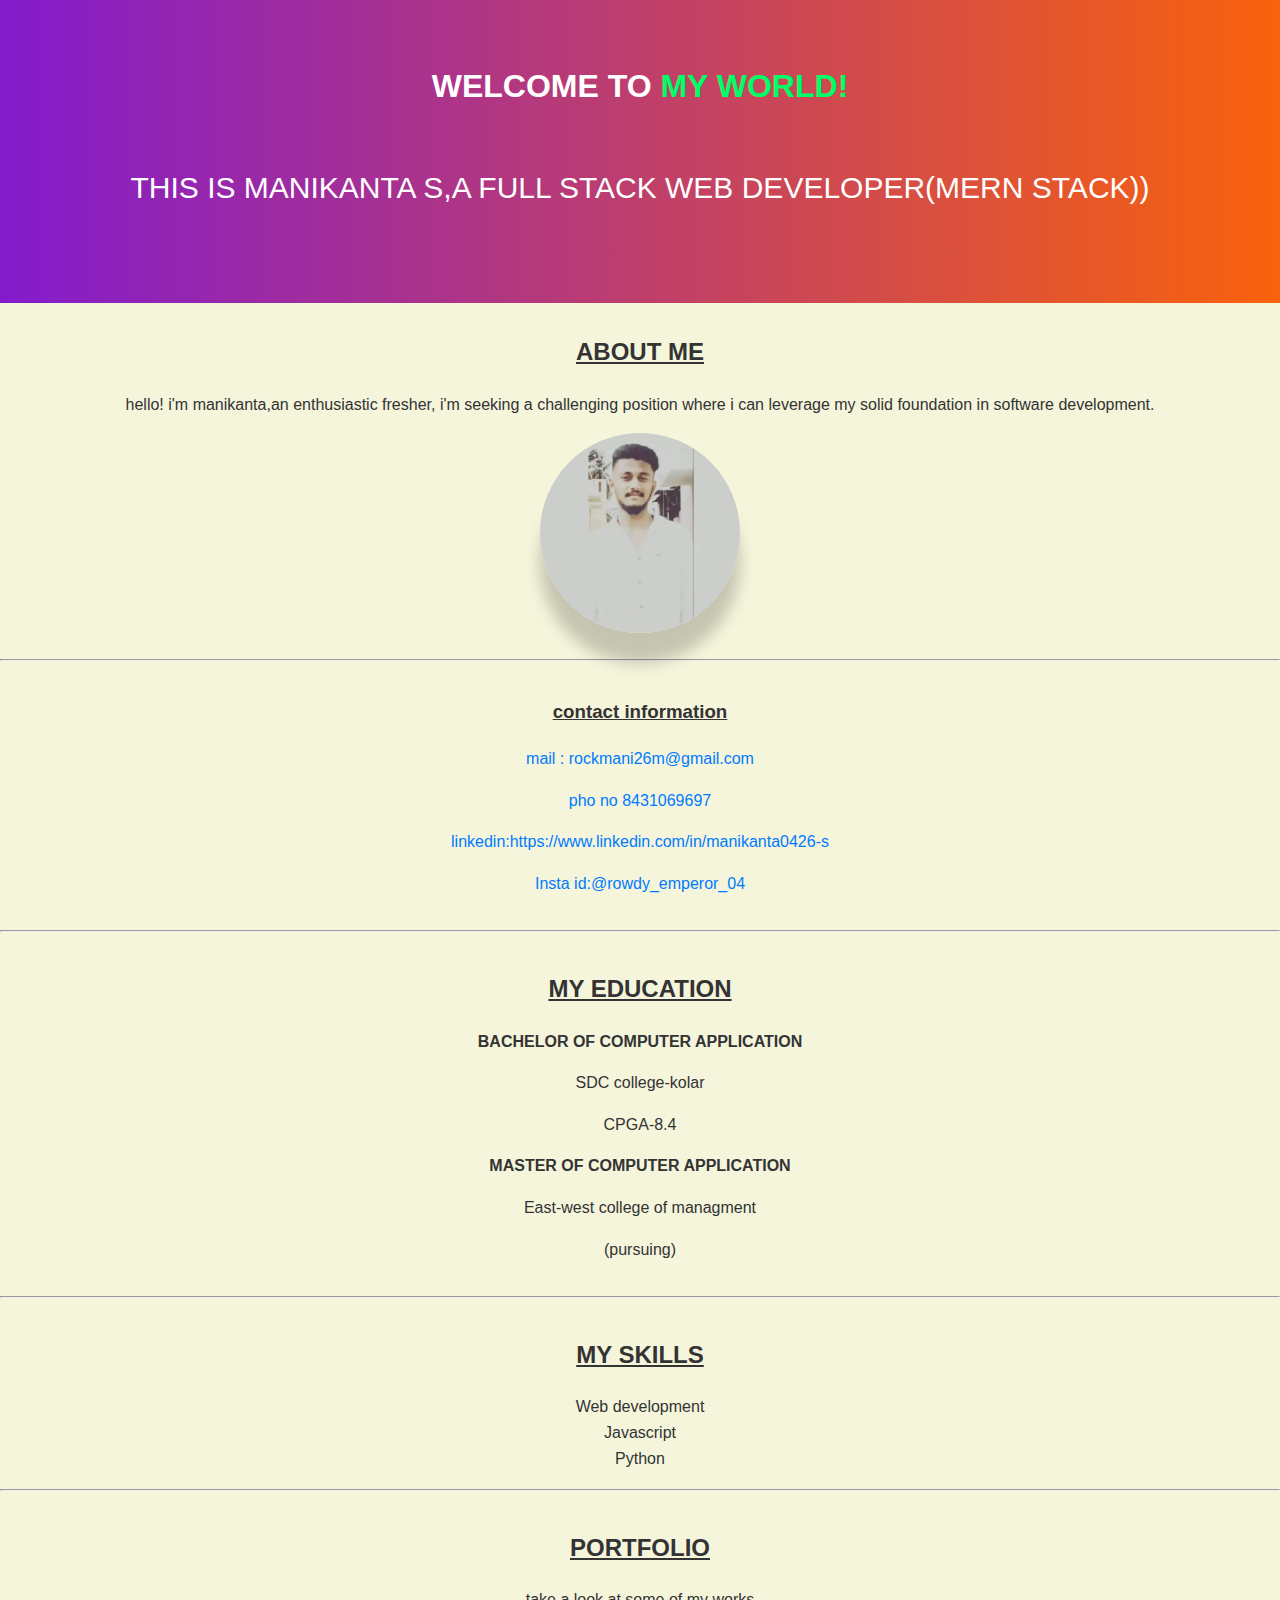
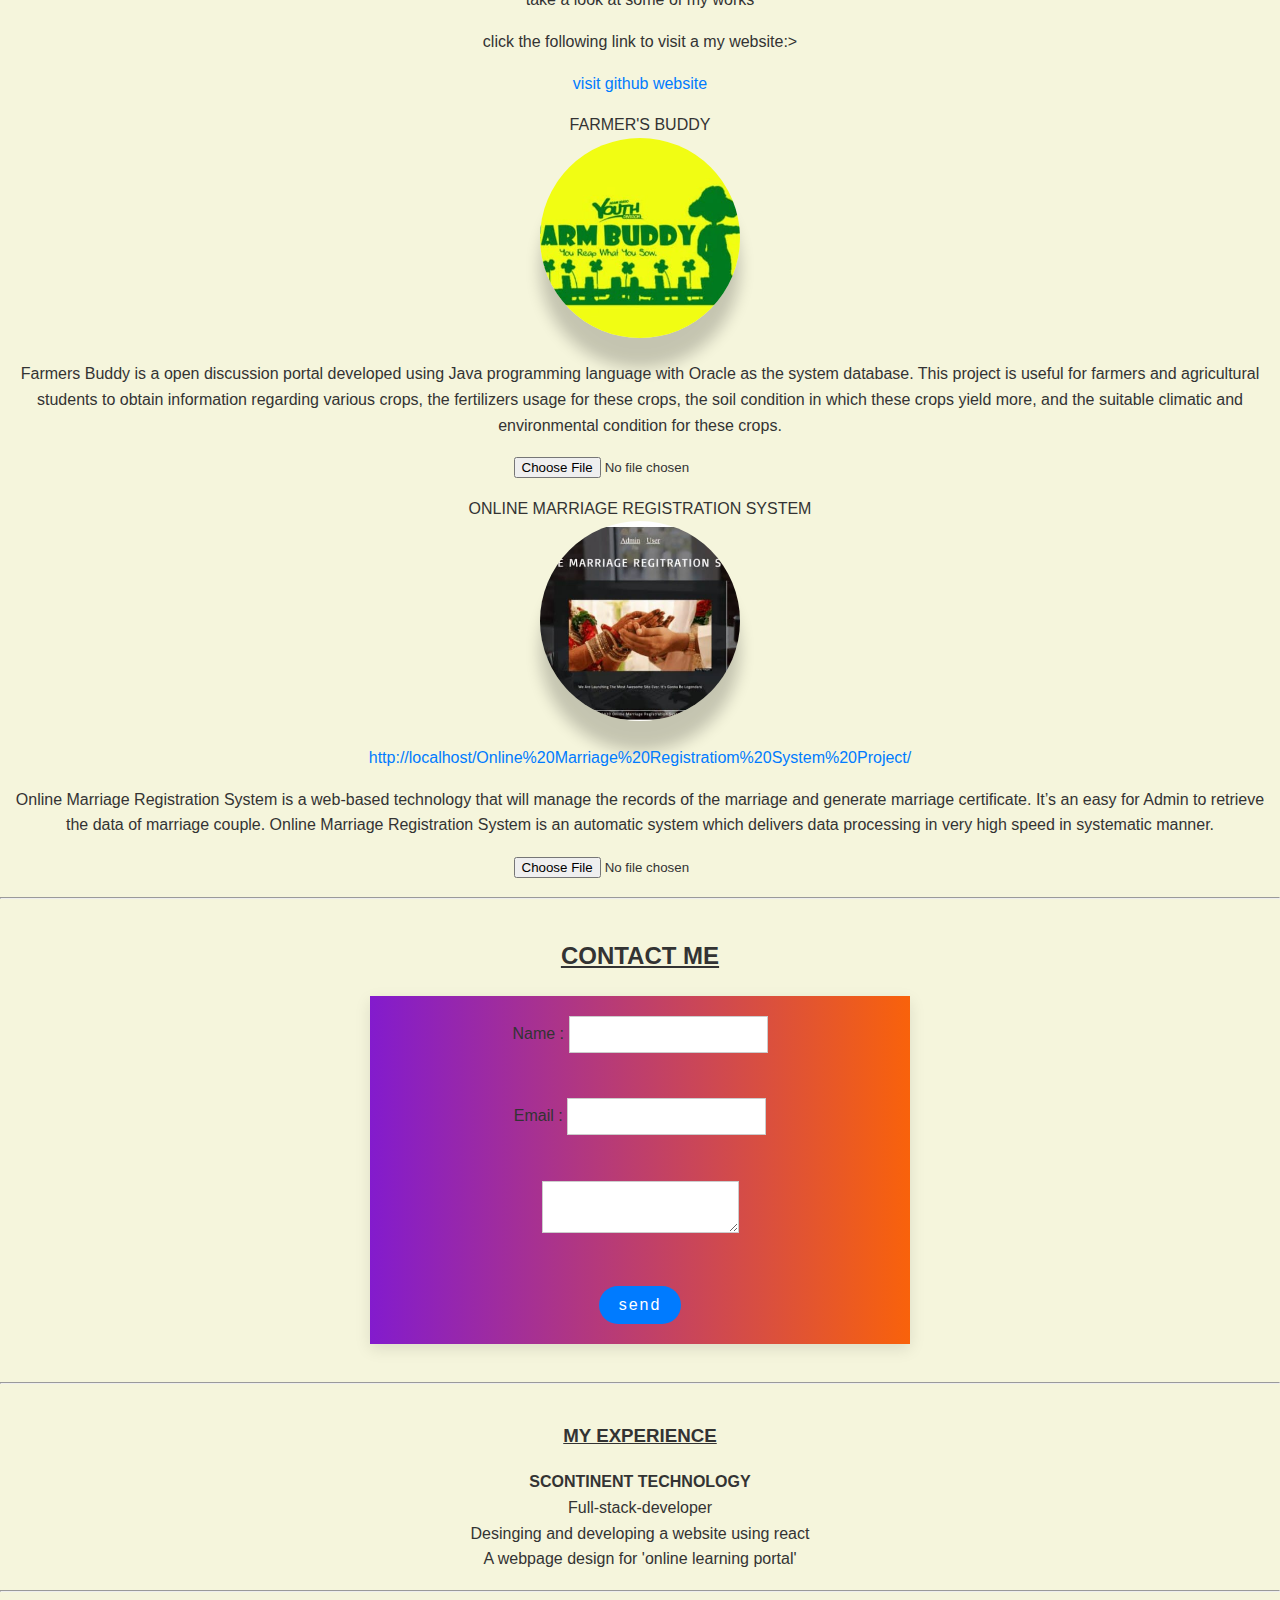
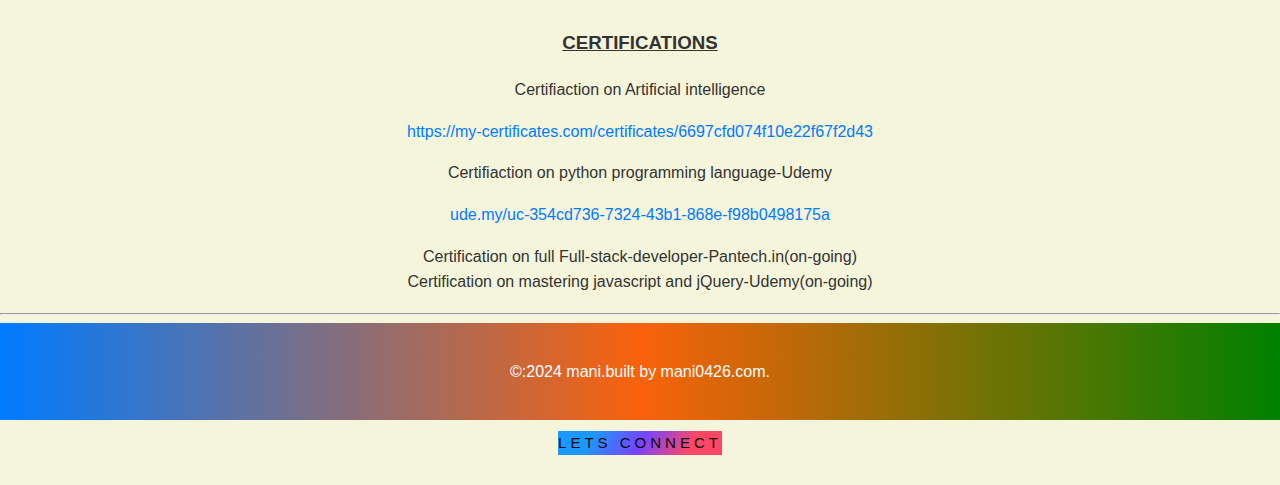
<file: mani website/index.html>
<!doctype html>
<html lang="en">
    <head>
        <meta charset="UTF-8">
        <meta name="viewpart" content="width=device-width,initial-scale=1.0">
        <meta name="description" content="personal profile page of manikanta">
        <title>manikanta's profile</title>
        <link rel="icon" href="assests1/WhatsApp Image 2024-07-14 at 12.16.59 PM.jpeg" type="image/x-icon">
        <link rel="stylesheet" href="style_1.css">
    </head>
    <body>
        <center>
        <header>
            <h1> WELCOME TO <scam>MY WORLD!</scam></h1>
            <h2>
                <h3>
                    <h4>
                        <div id="container">
                            <span id="text">
                        <p> THIS IS MANIKANTA S,A FULL STACK WEB DEVELOPER(MERN STACK))</p>
                            </span>
                        </div>
                    </header>
                        <section>
                            <h2> ABOUT ME</h2>
                            <p>hello! i'm manikanta,an enthusiastic fresher, i'm seeking a challenging position where i can leverage my solid foundation in software development.</p>
                            <img src="assests/WhatsApp Image 2024-07-13 at 8.04.14 PM (4).jpeg" alt="mani pic "width="300">
                        </section>
                        <hr>
                        <section>    
                        <h3> contact information</h3>
                        <p><a href="rockmani26m@gmail.com">mail : rockmani26m@gmail.com</a></p>
                        <p><a href="contact me">pho no 8431069697</a></p>
                        <p><a href="https://www.linkedin.com/manikanta0426-s/">linkedin:https://www.linkedin.com/in/manikanta0426-s</a></p>
                        <p><a href="https://www.instagram.com/accounts/onetap/?next=%2F">Insta id:@rowdy_emperor_04</a></p>               
                        </section>
                        <hr>
                        <section>
                            <h2>MY EDUCATION</h2>
                            <li><b>BACHELOR OF COMPUTER APPLICATION</b></li>
                            <p>SDC college-kolar</p>
                            <p>CPGA-8.4</p>
                            <p></p>
                            <li><b>MASTER OF COMPUTER APPLICATION</b></li>
                            <p>East-west college of managment</p>
                            <p>(pursuing)</p>
                        </section>
                        <hr>
                        <section>
                            <h2>MY SKILLS</h2>
                            <tr>
                                <td>
                                    <ul=style="text-align:right;">
                                        <li>Web development</li>
                                        <li>Javascript</li>
                                        <li>Python</li>
                                    </ul>
                                </td>
                            </tr>
                        </section>
                        <hr>
                        <section>
                            <h2>PORTFOLIO</h2>
                            <p>take a look at some of my works</p>
                            <p>click the following link to visit a my website:></p>
                            <a href="httpd://github.com/manikanta0426/full-stack-developer-.git">visit github website</a>
                            <p></p>
                            <li>FARMER'S BUDDY</li>
                            <img src="assests1/WhatsApp Image 2024-07-14 at 12.16.59 PM.jpeg" alt="project pic "width="200">
                            <p>Farmers Buddy is a open discussion portal developed using Java programming language with Oracle as the system database. This project is useful for farmers and agricultural students to obtain information regarding various crops, the fertilizers usage for these crops, the soil condition in which these crops yield more, and the suitable climatic and environmental condition for these crops.</p>
                            <input type="file">
                            <p></p>
                            <li>ONLINE MARRIAGE REGISTRATION SYSTEM</li>
                            <img src="assests2/WhatsApp Image 2024-07-14 at 12.17.51 PM.jpeg" alt="project pic "width="200">
                            <p><a href="http://localhost/Online%20Marriage%20Registratiom%20System%20Project/">http://localhost/Online%20Marriage%20Registratiom%20System%20Project/</a></p>
                            <p>Online Marriage Registration System is a web-based technology that will manage the records of the marriage and generate marriage certificate. It’s an easy for Admin to retrieve the data of marriage couple. Online Marriage Registration System is an automatic system which delivers data processing in very high speed in systematic manner.</p>
                            <input type="file">
                         </section>
                         <hr>
                         <section>
                            <h2>CONTACT ME </h2>
                            <form>
                                <label for="name">Name : </label>
                                <input type="text" id="name" name="name"><br><br>
                                <label for="email">Email : </label>
                                <input type="text" ic="email" name="email"><br><br>
                                <label for="message"> </label>
                                <textarea id="message" name="message"></textarea><br><br>
                                <button type="submit">send</button>
                            </form>
                         </section>
                         <hr>
                         <section>
                            <h3>MY EXPERIENCE</h3>
                            <b>SCONTINENT TECHNOLOGY</b>
                            <li>Full-stack-developer</li>
                            <li>Desinging and developing a website using react</li>
                            <li>A webpage design for 'online learning portal'</li>
                         </section>
                         <hr>
                         <section>
                            <h3>CERTIFICATIONS</h3>
                            <li>Certifiaction on Artificial intelligence</li>
                            <p><a href="https://my-certificates.com/certificates/6697cfd074f10e22f67f2d43"> https://my-certificates.com/certificates/6697cfd074f10e22f67f2d43</a></p>
                            <li>Certifiaction on python programming language-Udemy</li>
                            <p><a href="https://ude.my/uc-354cd736-7324-43b1-868e-f98b0498175a">ude.my/uc-354cd736-7324-43b1-868e-f98b0498175a</a></p>
                            <li>Certification on full Full-stack-developer-Pantech.in(on-going)</li>
                            <li>Certification on mastering javascript and jQuery-Udemy(on-going)</li>
                         </section>
                         <hr>
                         <footer>
                            <p>&copy:2024 mani.built by mani0426.com.</p>
                         </footer>
                         <section>
                            <div class="content">
                                <span class="title">lets connect</span>
                            </div>
                         </section>
                    </h4>
                </h3>
            </h2>
        </center>
    </body>
</html>
</file>
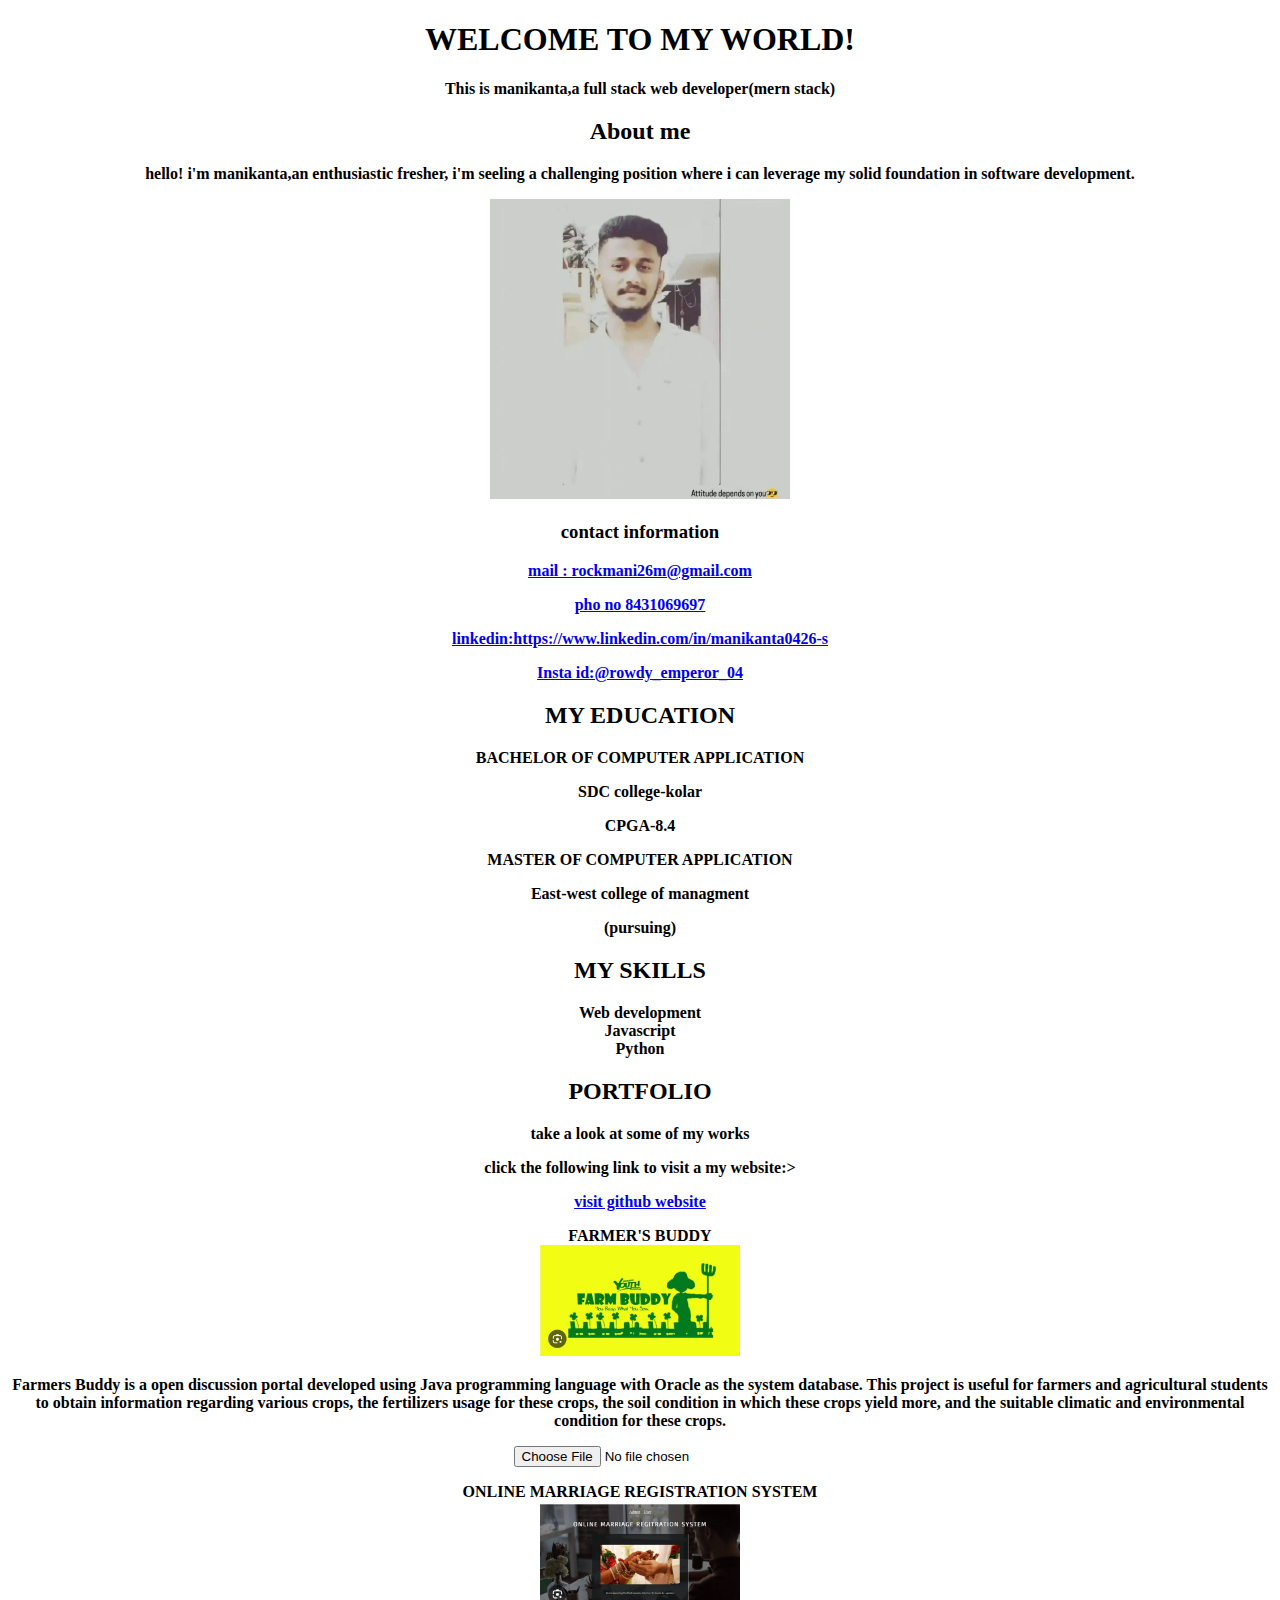
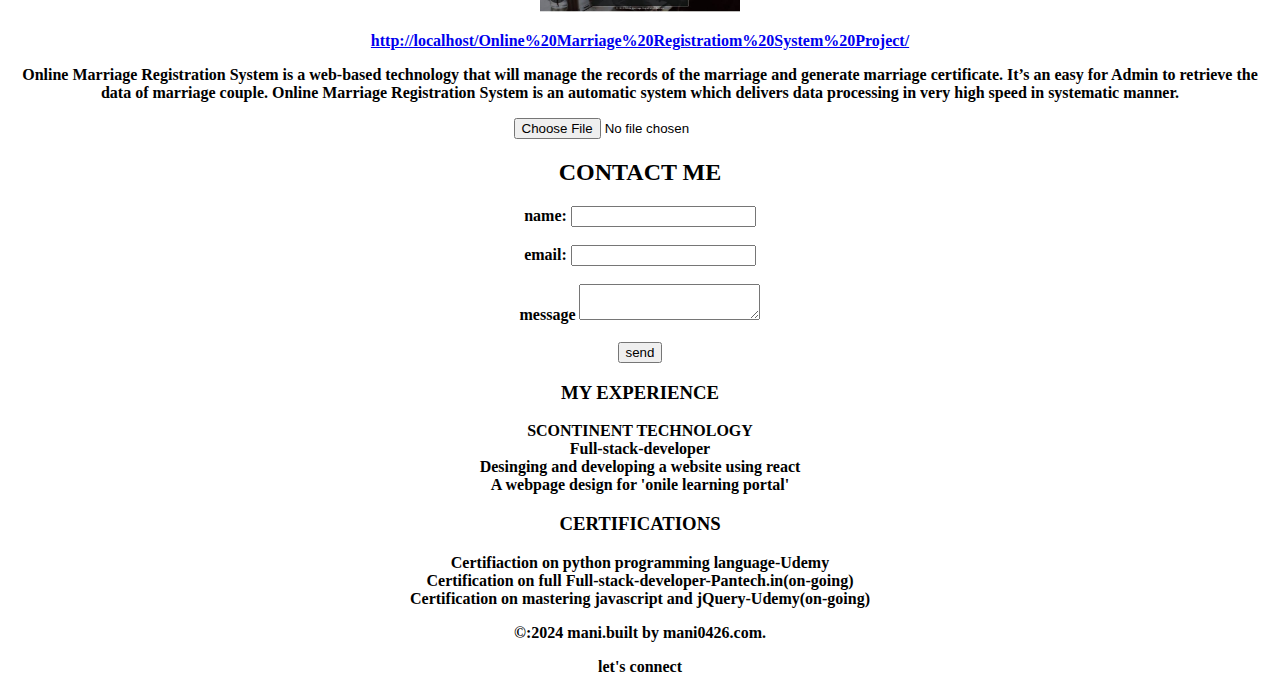
<file: mani website/index_css_1.html>
<!doctype html>
<html lang="en">
    <head>
        <meta charset="UTF-8">
        <meta name="viewpart" content="width=device-width,initial-scale=1.0">
        <meta name="description" content="personal profile page of manikanta">
        <title>manikanta's profile</title>
        <link rel="icon" href="assests1/WhatsApp Image 2024-07-14 at 12.16.59 PM.jpeg"
    </head>
    <body>
        <center>
        <header>
            <h1> WELCOME TO MY WORLD!</h1>
            <h2>
                <h3>
                    <h4>
                        <p> This is manikanta,a full stack web developer(mern stack)</p>
                        <section>
                            <h2> About me</h2>
                            <p>hello! i'm manikanta,an enthusiastic fresher, i'm seeling a challenging position where i can leverage my solid foundation in software development.</p>
                            <img src="assests/WhatsApp Image 2024-07-13 at 8.04.14 PM (4).jpeg"alt="mani pic "width="300">
                        </section>
                        <section>    
                        <h3> contact information</h3>
                        <p><a href="rockmani26m@gmail.com">mail : rockmani26m@gmail.com</a></p>
                        <p><a href="contact me">pho no 8431069697</a></p>
                        <p><a href="https://www.linkedin.com/manikanta0426-s/">linkedin:https://www.linkedin.com/in/manikanta0426-s</a></p>
                        <p><a href="https://www.instagram.com/accounts/onetap/?next=%2F">Insta id:@rowdy_emperor_04</a></p>
                        <link rel="icon" href="icon1/instagra.jpg">               
                        </section>
                        <section>
                            <h2>MY EDUCATION</h2>
                            <li><b>BACHELOR OF COMPUTER APPLICATION </b></li>
                            <p>SDC college-kolar</p>
                            <p>CPGA-8.4</p>
                            <p></p>
                            <li><b>MASTER OF COMPUTER APPLICATION</b></li>
                            <p>East-west college of managment</p>
                            <p>(pursuing)</p>
                        </section>
                        <section>
                            <h2>MY SKILLS</h2>
                            <tr>
                                <td>
                                    <ul=style="text-align:right;">
                                        <li>Web development</li>
                                        <li>Javascript</li>
                                        <li>Python</li>
                                    </ul>
                                </td>
                            </tr>
                        </section>
                        <section>
                            <h2>PORTFOLIO</h2>
                            <p>take a look at some of my works</p>
                            <p>click the following link to visit a my website:></p>
                            <a href="httpd://github.com/manikanta0426/full-stack-developer-.git">visit github website</a>
                            <p></p>
                            <li>FARMER'S BUDDY</li>
                            <img src="assests1/WhatsApp Image 2024-07-14 at 12.16.59 PM.jpeg" alt="project pic "width="200">
                            <p>Farmers Buddy is a open discussion portal developed using Java programming language with Oracle as the system database. This project is useful for farmers and agricultural students to obtain information regarding various crops, the fertilizers usage for these crops, the soil condition in which these crops yield more, and the suitable climatic and environmental condition for these crops.</p>
                            <input type="file">
                            <p></p>
                            <li>ONLINE MARRIAGE REGISTRATION SYSTEM</li>
                            <img src="assests2/WhatsApp Image 2024-07-14 at 12.17.51 PM.jpeg" alt="project pic "width="200">
                            <p><a href="http://localhost/Online%20Marriage%20Registratiom%20System%20Project/">http://localhost/Online%20Marriage%20Registratiom%20System%20Project/</a></p>
                            <p>Online Marriage Registration System is a web-based technology that will manage the records of the marriage and generate marriage certificate. It’s an easy for Admin to retrieve the data of marriage couple. Online Marriage Registration System is an automatic system which delivers data processing in very high speed in systematic manner.</p>
                            <input type="file">
                         </section>
                         <section>
                            <h2>CONTACT ME </h2>
                            <form>
                                <label for="name">name:</label>
                                <input type="text" id="name" name="name"><br><br>
                                <label for="email">email:</label>
                                <input type="text" ic="email" name="email"><br><br>
                                <label for="message">message</label>
                                <textarea id="message" name="message"></textarea><br><br>
                                <button type="submit">send</button>
                            </form>
                         </section>
                         <section>
                            <h3>MY EXPERIENCE</h3>
                            <b>SCONTINENT TECHNOLOGY</b>
                            <li>Full-stack-developer</li>
                            <li>Desinging and developing a website using react</li>
                            <li>A webpage design for 'onile learning portal'</li>
                         </section>
                         <section>
                            <h3>CERTIFICATIONS</h3>
                            <li>Certifiaction on python programming language-Udemy</li>
                            <li>Certification on full Full-stack-developer-Pantech.in(on-going)</li>
                            <li>Certification on mastering javascript and jQuery-Udemy(on-going)</li>
                         </section>
                         <footer>
                            <p>&copy:2024 mani.built by mani0426.com.</p>
                         </footer>
                         <section>
                            <p>let's connect</p>
                            <link rel="icon" href="https://icons8.com/icon/85154/instagram-new">
                         </section>
                    </h4>
                </h3>
            </h2>
        </header>
    </body>
</html>
</file>
<file: mani website/style_1.css>
body
{
    font-family: 'poppins',sans-serif;
    background-color: beige;
    color: #333333;
    line-height: 1.6;
    margin: 0;
    padding: 0;
}

img {
    width: 200px;
    height: 200px;
    border-radius: 50%;
    box-shadow: 0 30px 15px rgba(0,0,0,0.2);
    object-fit: cover;
}

h1,h2
{
    font-weight: 700;
}
p {
    font-weight: 400;
}

a {
    color: #007bff;
    text-decoration: none;
}

a:hover {
color: #0056b3;
text-decoration: underline;
}

header { 
    background: linear-gradient(to right,#831bcd,#f9620b);
    color: #fff;
    padding: 40px 0;
    text-align: center;
}

section
{
    padding: 10px;
    text-align: center;
}

form
{
    max-width: 500px;
    margin: 20px auto;
    padding: 20px;
    background: linear-gradient(to right,#831bcd,#f9620b);
    box-shadow: 0 5px 15px rgba(0,0,0,0.1);
}

form input[type="text"],
form input[type="email"],
form textarea 
{
width: calc(100%-20px);
padding: 10px;
margin-bottom: 20px;
border: 1px solid #ccc;
}

h2,h3 {
    text-decoration:underline ;
}

footer {
    background: linear-gradient(to right,#007bff,#f9620b,green);
    color: #fff;
    text-align: center;
    padding: 20px 0;
    position: relative;
    bottom: 0;
    width: 100%;
}

form button {
    background: #007bff;
    color: #fff;
    border: 0;
    padding: 10px 20px;
    border-radius: 500px;
    letter-spacing: 2px;
    font-size: 16px;
    transition: all 0.4s ease-in-out;
    cursor: pointer;
}
form button:hover {
    background: violet;
}
#container {
    width: 100%;
    overflow: hidden;
    text-align: center;
}
#text {
    display:inline-block;
    text-wrap: nowrap;
    font-size: 30px;
    animation: flow 7s linear infinite;
}
@keyframes flow {
    from { transform: translate(100%);}
    to{transform: translateX(-280%);}
}

.content .title {
    color: #0a0a0a;
    font-size: 15px;
    text-transform: uppercase;
    letter-spacing: 4px;
    display: inline-block;
    margin-bottom: 20px;
    background: linear-gradient(120deg,#1c99fe 20.16%,#7644ff 50.19%,#fd4766 79.69%);
}
h1 {
    scam {
         color: rgb(0, 255, 102);
    }
}
</file>
